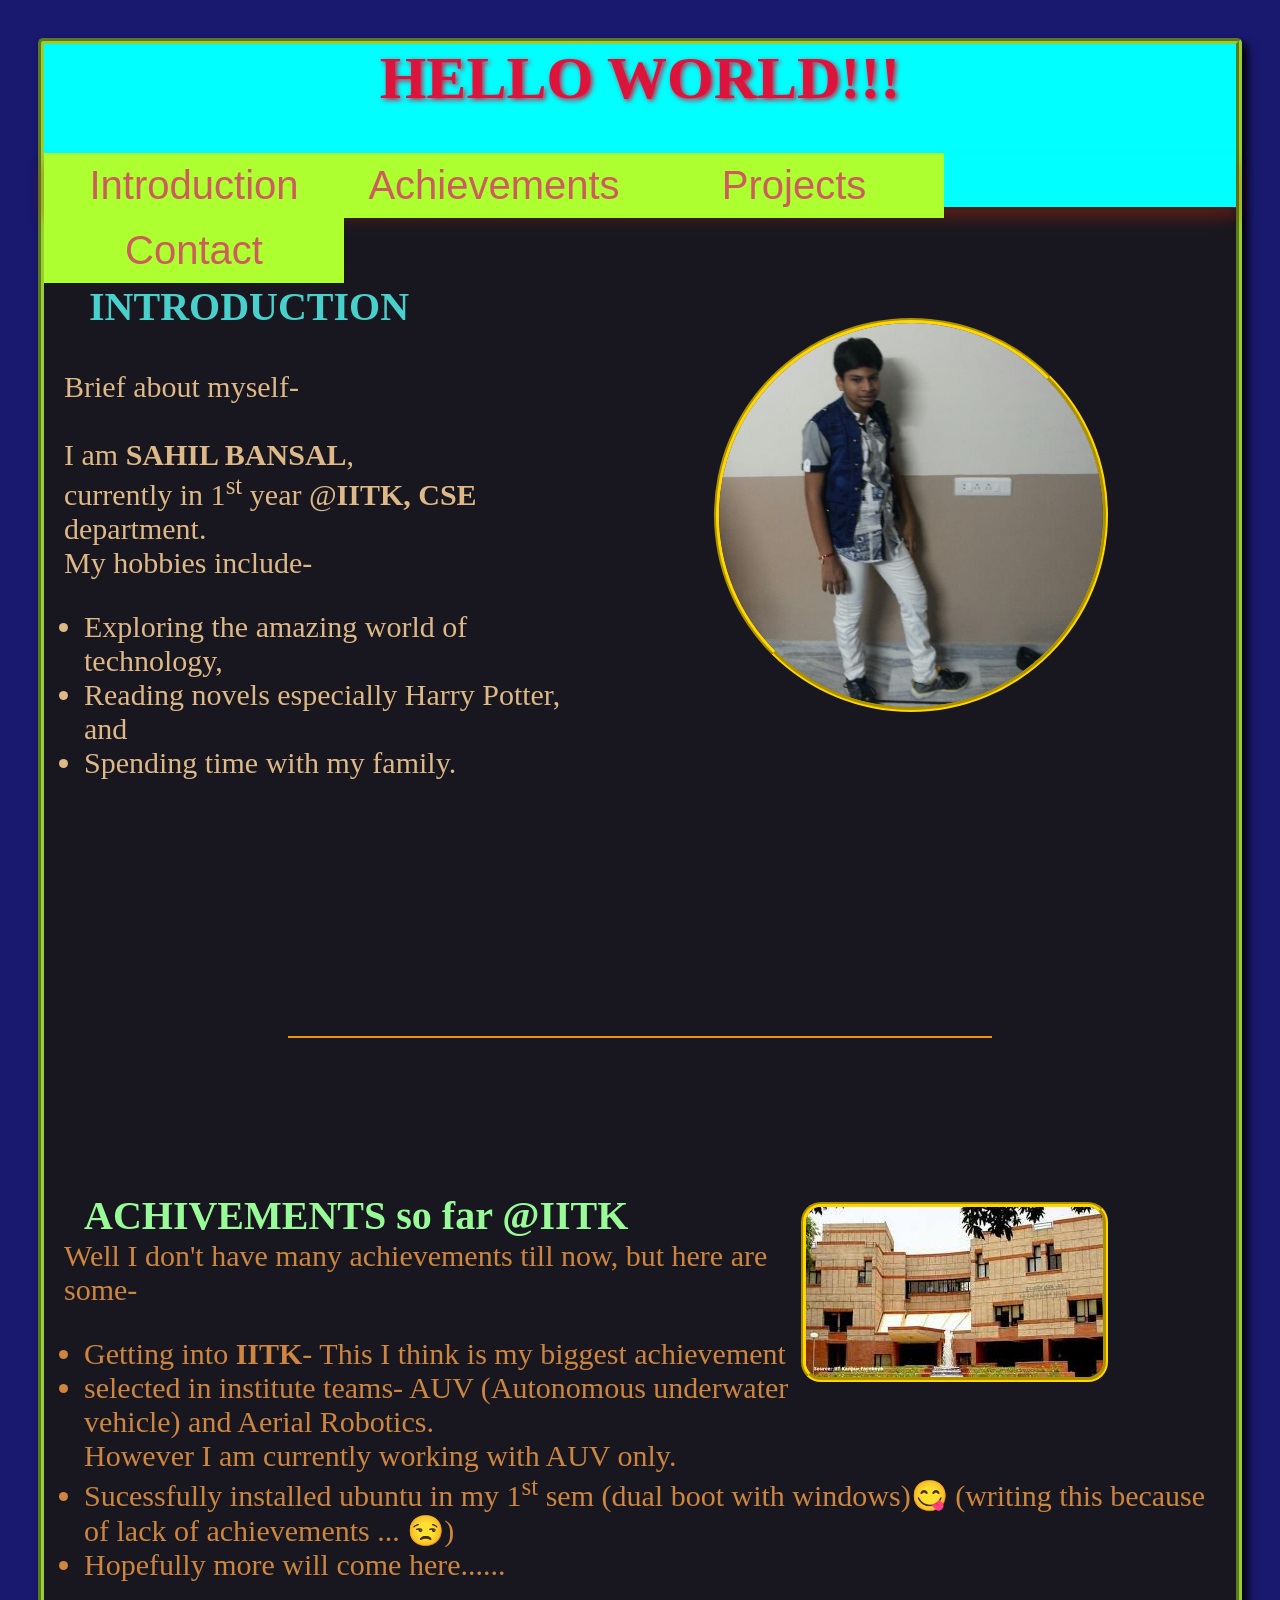
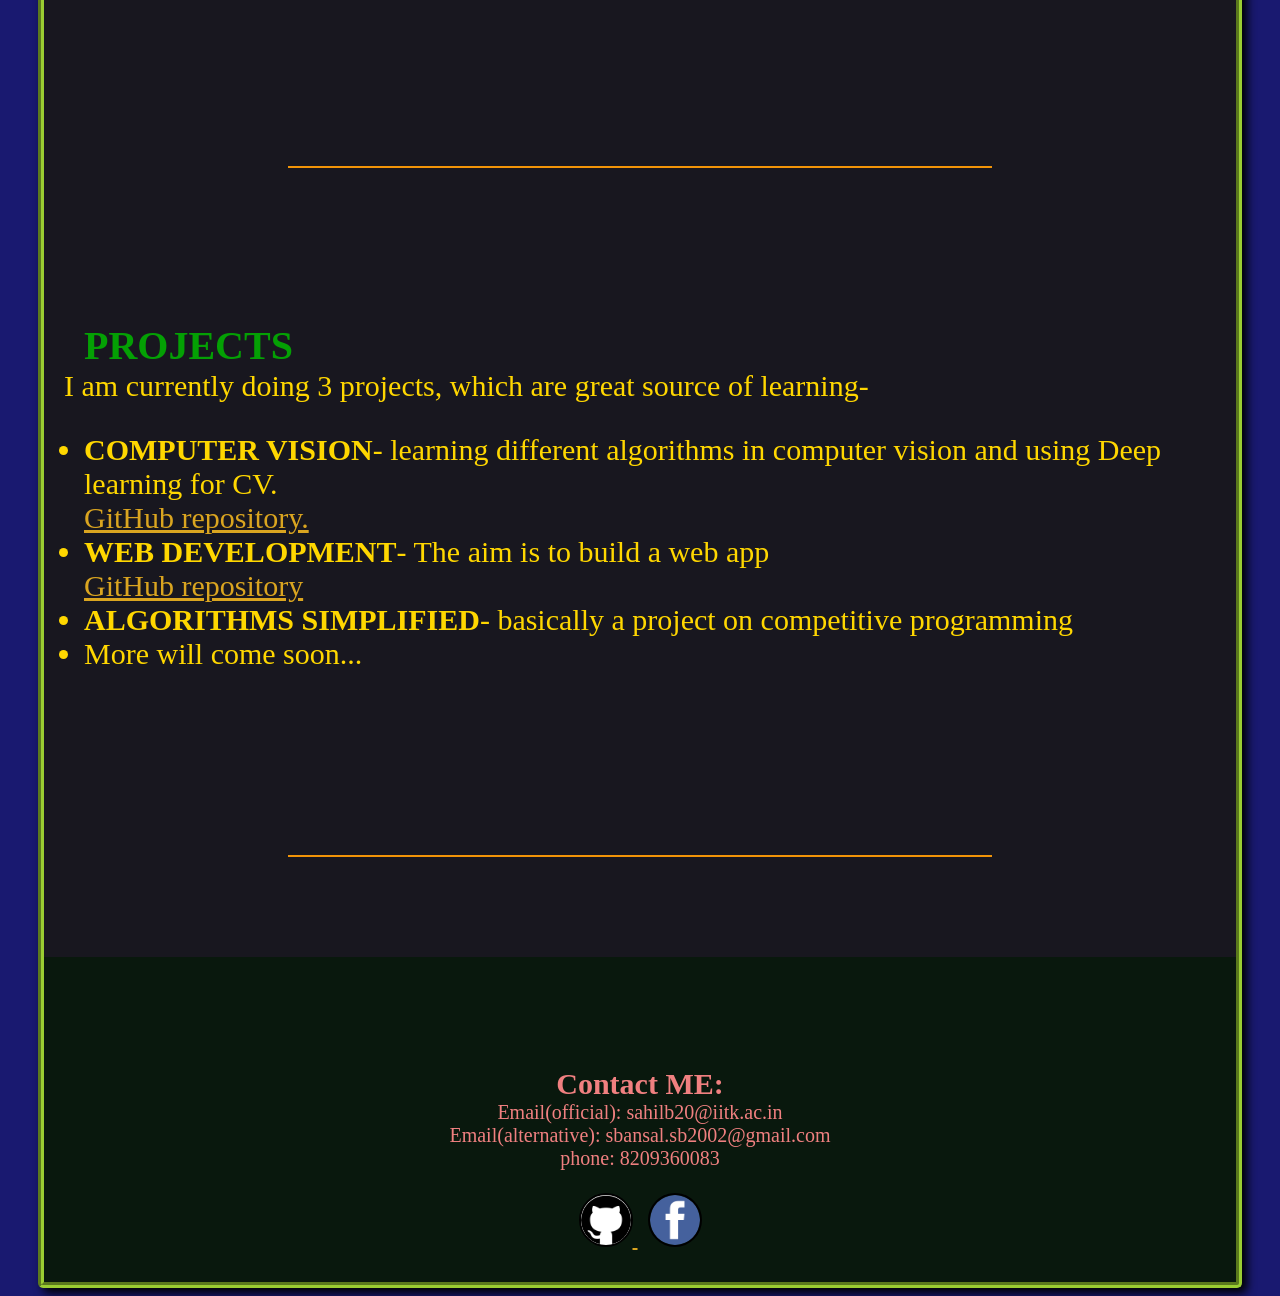
<file: Assignment_2.0/index.html>
<html>
    <head>
        <meta name="viewport" content="width=device-width, initial-scale=1.0">
        <meta charset="UTF-8">
        
        <link rel="stylesheet" href="style.css">

        <title>SAHIL BANSAL</title>
    </head>
    <body>
        <div class="header">
            <h1>HELLO WORLD!!!</h1>
            <div class="buttons">
            <button onclick="document.location='#intro'" class="button" id ="b1">Introduction</button>
            <button onclick="document.location='#achieve'" class="button" id="b2">Achievements</button>
            <button onclick="document.location='#project'" class="button" id="b3">Projects</button>
            <button onclick="document.location='#contact'" class="button" id="b4">Contact</button> <br><br><br>
            </div>
        </div>
        
        <!-- <div class="me"> -->
        <img src="images/self_photo.jpg" alt="Myself" title="ME" id="me">
        <h3 id="intro">INTRODUCTION</h3>
        <p class="p_intro">
            Brief about myself- <br><br>    
            I am <b>SAHIL BANSAL</b>,<br> currently in 1<sup>st</sup> year @<b>IITK, CSE</b> department. <br>
            My hobbies include-
            <ul class="p_intro">
            <li>Exploring the amazing world of technology,</li>
            <li>Reading novels especially Harry Potter, and</li>
            <li>Spending time with my family.</li>
            </ul>
        </p> 
        <!-- </div> -->
        <!-- here comes image may be -->
        
        <br><br><br><br><br><br><br>
        <hr>
        <!-- <hr style="color:red; background-color:red"> -->
        <br><br><br>
        
        
        
        <img src="images/iitk.jpeg" alt="Myself" title="IITK" id="iitk"> 
        <h3 id="achieve">ACHIVEMENTS so far <b>@IITK</b></h3>
        <p class=p_ac>
            Well I don't have many achievements till now, but here are some- <br>
            <!-- <div class="p_ac"> -->
               
            <ul class="p_ac">
                <li>Getting into <b>IITK</b>- This I think is my biggest achievement</li>
                  
                <li>selected in institute teams- AUV (Autonomous underwater vehicle) and Aerial Robotics.<br>However I am currently working with AUV only.</li>
                <li>Sucessfully installed ubuntu in my 1<sup>st</sup> sem (dual boot with windows)<span style='font-size230px;'>&#128523;</span> 
                    (writing this because of lack of achievements ... &#128530)</li>
                <li>Hopefully more will come here......</li>
            </ul>
            <!-- </div> -->
        </p> 
        <br><br><br>
        <hr>
        <br><br><br>
        
        
        
        <h3 id="project">PROJECTS</h3>
        <p class="p_pro"> 
            I am currently  doing 3 projects, which are great source of learning-
            <ul class="p_pro">
                <li><b>COMPUTER VISION</b>- learning different algorithms in computer vision and using Deep learning for CV.
                <br>
                <a href="https://github.com/sahilb2002/cv">GitHub repository.</a>
                </li>
                <li><b>WEB DEVELOPMENT</b>- The aim is to build a web app
                <br>
                <a href="https://github.com/sahilb2002/aca_fswd">GitHub repository</a>
                </li>
                <li><b>ALGORITHMS SIMPLIFIED</b>- basically a project on competitive programming</li>
                <li>More will come soon...</li>
            </ul>
        </p>
        <br><br><br>
        <hr>

        <div id="contact">
            <h3 class="contacts">Contact ME:</h3>
            <p class="contacts">
                Email(official): sahilb20@iitk.ac.in <br>
                Email(alternative): sbansal.sb2002@gmail.com <br>
                phone: 8209360083 <br>   <br>

                <a href="https://github.com/sahilb2002">
                <img src="images/github.png" alt="github profile" class="sm" title="github" style="background-color:white;">
                </a>
                &nbsp
                <a href="https://www.facebook.com/profile.php?id=100007571763593">
                <img src="images/facebook.png" alt="facebook profile" class="sm" title="facebook">
                </a>

            </p>
        </div>
        </body>
</html>
</file>
<file: Assignment_2.0/style.css>
html{
    padding: 30px 30px 0px 30px;
    background-color:midnightblue;
}
body {
    padding: 0px 0px 0px 0px;
    border: 6px groove yellowgreen;
    border-radius: 5px;
    background-color:rgb(24, 23, 31);   
    box-shadow: 5px 5px 10px black; 
}
h1 {
    text-align: center;
    color:crimson;
    background-color: cyan;
    font-family: 'Lucida Handwriting';
    font-size: 60px;
    text-shadow: 2px 2px 5px crimson;

}
.header {
    background-color: cyan;
}
.button {
    background-color: greenyellow;
    font-size: 40px;
    padding: 10px ;
    float:left  ;
    border: 0px solid ;
    color:indianred;
    width: 300px;
    cursor:pointer;
    transition-duration: 1s;

    /* text-decoration: underline; */
}
.button:hover{
    background-color:limegreen;
    box-shadow: 0px 12px 16px 0 rgba(0,0,0,24), 0 17px 50px 0 rgba(0,0,0,24);
    /* height: 50px; */

}
.buttons {
    padding: 0px 0px 0px 0px;
    box-shadow: 0 12px 16px 0 rgba(185, 47, 12, 0.24), 0 10px 10px 0 rgba(179, 32, 12, 0.19);
}
.buttons:hover {
    box-shadow: 0 12px 16px 0 rgba(0,0,0,0.24), 0 17px 50px 0 rgba(0,0,0,0.19);
}
#intro {
    color:mediumturquoise;
    padding: 0px 0px 0px 5px;
    font-size: 40px;
    text-align: left;
    margin: 40px 40px
}
.p_intro {
    color:burlywood;
    font-size: 30px;
    text-align: left;
    /* line-height: 25px; */
}
hr {
    height:2px;
    border-width: 0;
    width:55vw;
    color:indigo;
    background-color:rgb(241, 148, 8);
    margin:100px auto;
}
#achieve {
    color:palegreen;
    font-size: 40px;
    text-align: left;
    margin: 0px 40px;
}
.p_ac {
    color:peru;
    font-size: 30px;
    text-align: left;
    margin: 0px 50 px;
}
#project {
    color:rgb(4, 160, 4);
    font-size: 40px;
    text-align: left;
    margin: 0 40px;
}
.p_pro {
    color:gold;
    font-size: 30px;
}
a {
    color:goldenrod;
}
a:hover {
    cursor:pointer;
    color:red;
}
#me {
    float:right;
    width:30vw;
    max-width:100%;
    /* align: right; */
    height:auto;
    margin:100px 10vw 100px 10vw;
    /* margin-right:100px; */
    /* padding: 50px 400px; */
    border:5px groove gold;
    border-radius: 200px;
}
#iitk {
    margin: 10px 10vw 1px 0px;
    float:right;
    border:5px groove gold;
    border-radius: 20px;
}
#contact {
    background-color: rgb(9, 24, 13);
    /* margin:20px 0px 0px 0px; */
    padding-top: 10px;
    padding-bottom: 30px;
}
h3.contacts {
    font-size: 30px;
    text-align: center;
    color:lightcoral;
    margin: 100px 0px 0px 0px;
}
p.contacts {
    font-size: 20px;
    text-align: center;
    color:lightcoral;
}
.sm {
    height:50px;
    width:50px;
    border: 2px solid black;
    border-radius: 100px;
}
/* ul.p_ac { */
    /* margin:0px 50px 0px 500px; */
/* } */
p {
    margin: 0 20px;
}
</file>
